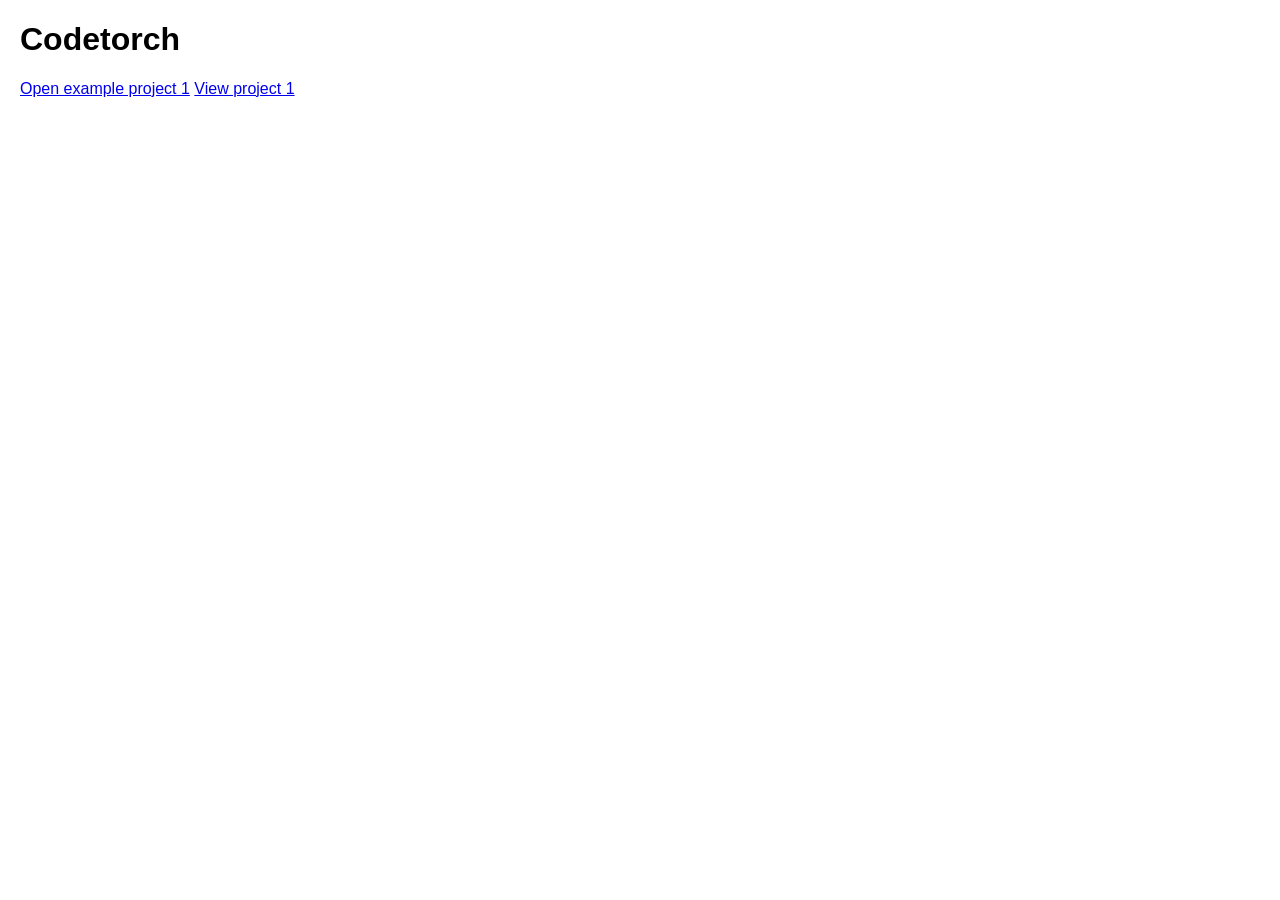
<file: templates/index.html>
<!doctype html>
<html>
<head>
  <meta charset="utf-8"/>
  <title>Codetorch</title>
  <link rel="stylesheet" href="/static/css/main.css"/>
</head>
<body>
  <h1>Codetorch</h1>
  <a href="/editor/1">Open example project 1</a>
  <a href="/projects/1">View project 1</a>
</body>
</html>
</file>
<file: static/css/main.css>
body{font-family: Arial, sans-serif;margin:20px}
</file>
